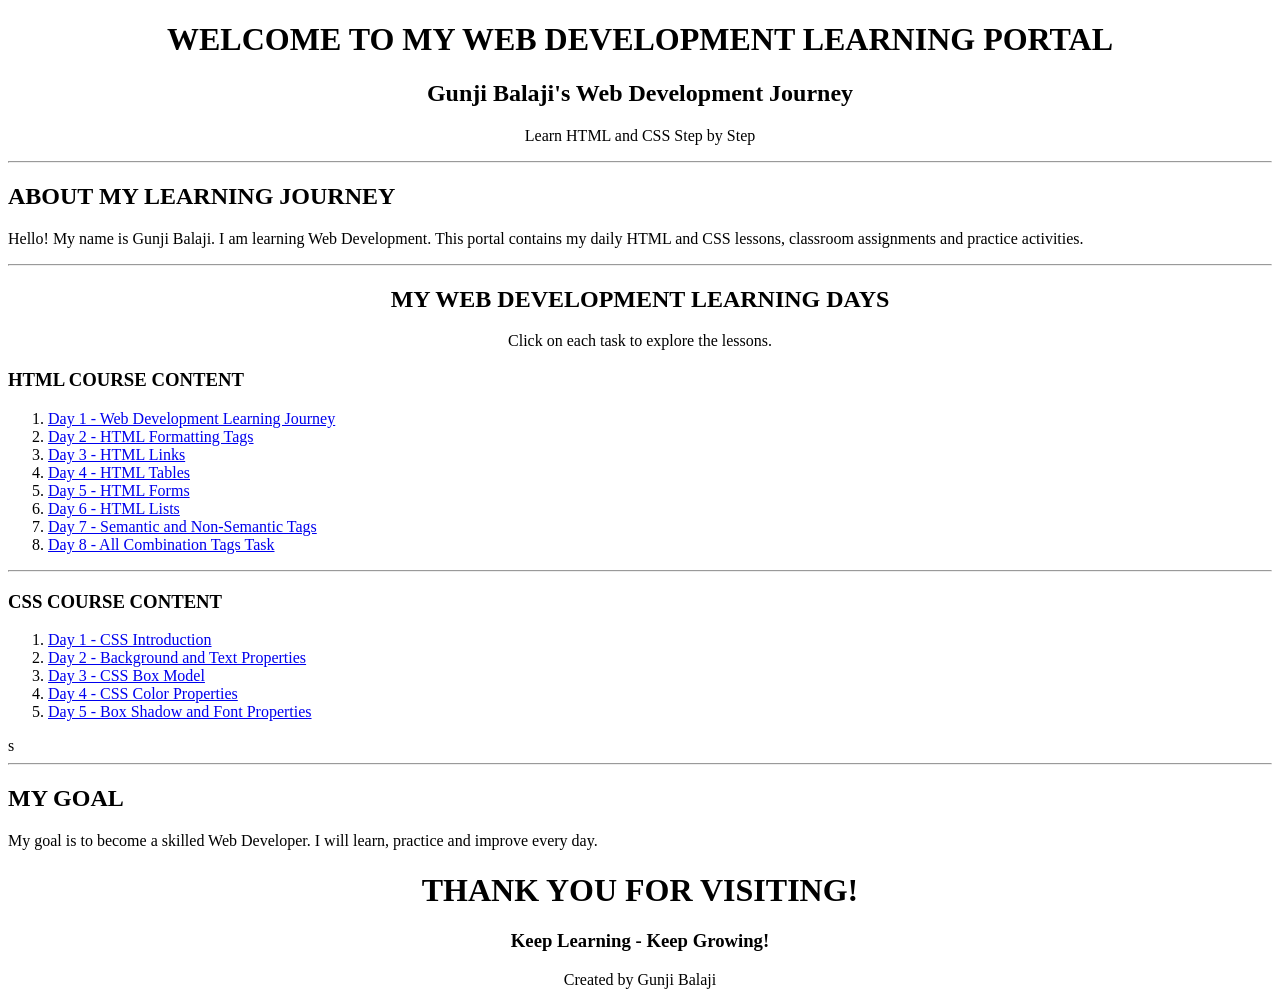
<file: index.html>
<!DOCTYPE html>
<html lang="en">

<head>
    <meta charset="UTF-8">
    <meta name="viewport" content="width=device-width, initial-scale=1.0">
    <title>Balaji Gunji HTML and CSS Learning Portal</title>
</head>

<body>

    <center>
        <h1>WELCOME TO MY WEB DEVELOPMENT LEARNING PORTAL</h1>
        <h2>Gunji Balaji's Web Development Journey</h2>
        <p>Learn HTML and CSS Step by Step</p>
    </center>

    <hr>

    <h2>ABOUT MY LEARNING JOURNEY</h2>

    <p>
        Hello! My name is Gunji Balaji. I am learning Web Development.
        This portal contains my daily HTML and CSS lessons,
        classroom assignments and practice activities.
    </p>

    <hr>

    <center>
        <h2>MY WEB DEVELOPMENT LEARNING DAYS</h2>
        <p>Click on each task to explore the lessons.</p>
    </center>

    <h3>HTML COURSE CONTENT</h3>

    <ol>
        <li><a href="./html/Day 1/index1.html">Day 1 - Web Development Learning Journey</a></li>

        <li><a href="./html/Day 2/index.html">Day 2 - HTML Formatting Tags</a></li>

        <li><a href="./html/Day 3/index.html">Day 3 - HTML Links</a></li>

        <li><a href="./html/Day 4/index.html">Day 4 - HTML Tables</a></li>

        <li><a href="./html/Day 5/index.html">Day 5 - HTML Forms</a></li>

        <li><a href="./html/Day 6/index.html">Day 6 - HTML Lists</a></li>

        <li><a href="./html/Day 7/index.html">Day 7 - Semantic and Non-Semantic Tags</a></li>

        <li><a href="./html/Day 8/index.html">Day 8 - All Combination Tags Task</a></li>
    </ol>

    <hr>

    <h3>CSS COURSE CONTENT</h3>

    <ol>
        <li><a href="./css/css introduction/">Day 1 - CSS Introduction</a></li>

        <li><a href="./css/css tasks/">Day 2 - Background and Text Properties</a></li>

        <li><a href="./css/css box models">Day 3 - CSS Box Model</a></li>

        <li><a href="./css/css colors/">Day 4 - CSS Color Properties</a></li>

        <li><a href="./css/css box shadow/">Day 5 - Box Shadow and Font Properties</a></li>
    </ol>
s
    <hr>

    <h2>MY GOAL</h2>

    <p>
        My goal is to become a skilled Web Developer.
        I will learn, practice and improve every day.
    </p>

    <center>
        <h1>THANK YOU FOR VISITING!</h1>
        <h3>Keep Learning - Keep Growing!</h3>
        <p>Created by Gunji Balaji</p>
    </center>

</body>

</html>
</file>
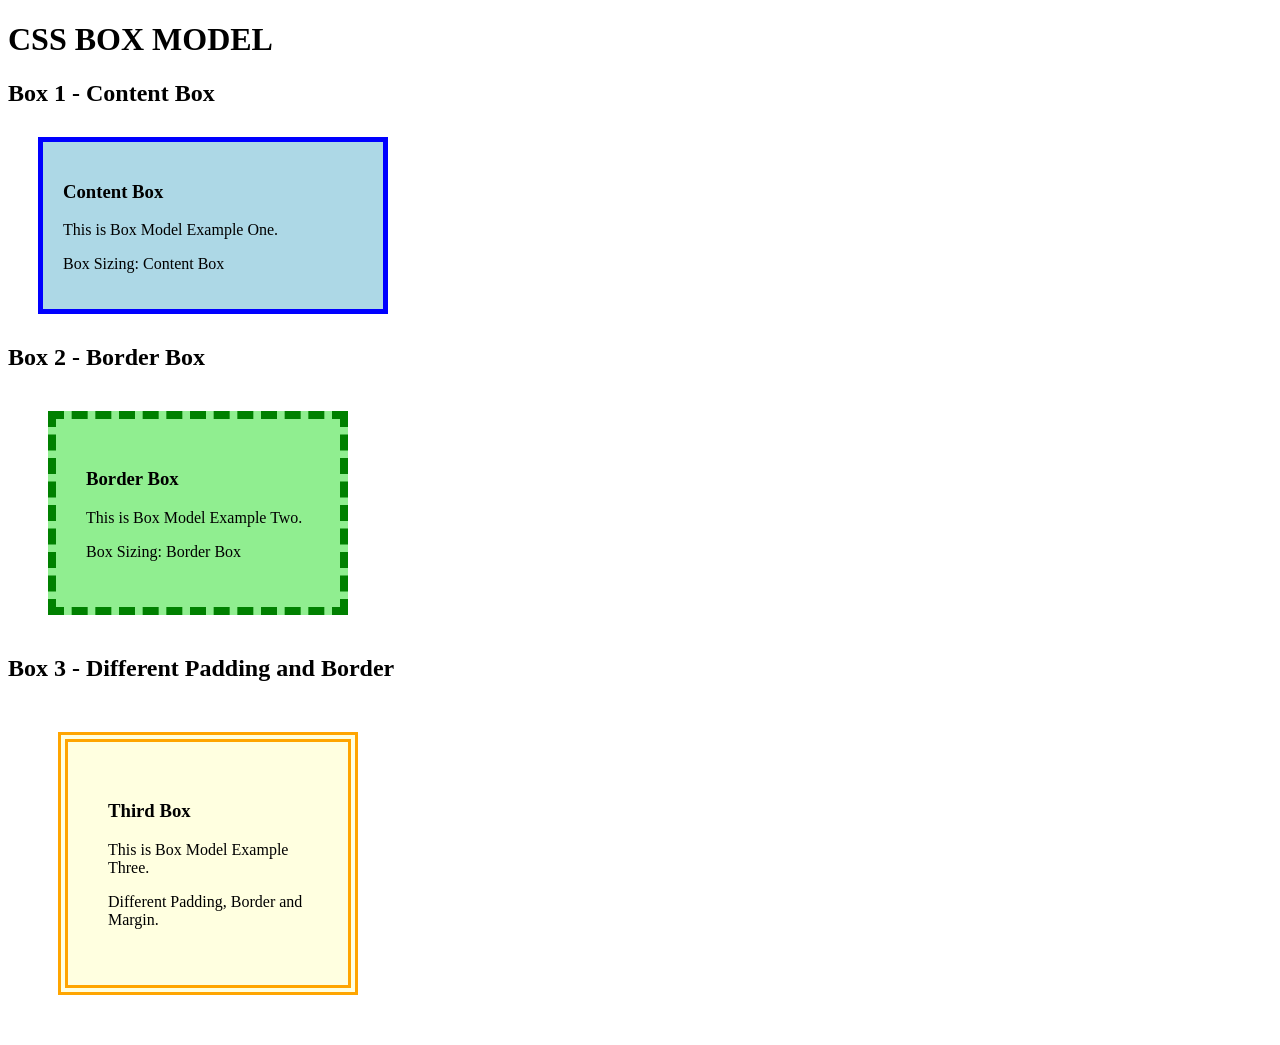
<file: frontend/css/css box models/index.html>
<!DOCTYPE html>
<html>

<head>
    <title>CSS Box Model</title>
    <link rel="stylesheet" href="style.css">
</head>

<body>

    <h1>CSS BOX MODEL</h1>

    <h2>Box 1 - Content Box</h2>

    <div class="box1">
        <h3>Content Box</h3>
        <p>This is Box Model Example One.</p>
        <p>Box Sizing: Content Box</p>
    </div>

    <h2>Box 2 - Border Box</h2>

    <div class="box2">
        <h3>Border Box</h3>
        <p>This is Box Model Example Two.</p>
        <p>Box Sizing: Border Box</p>
    </div>

    <h2>Box 3 - Different Padding and Border</h2>

    <div class="box3">
        <h3>Third Box</h3>
        <p>This is Box Model Example Three.</p>
        <p>Different Padding, Border and Margin.</p>
    </div>

</body>

</html>
</file>
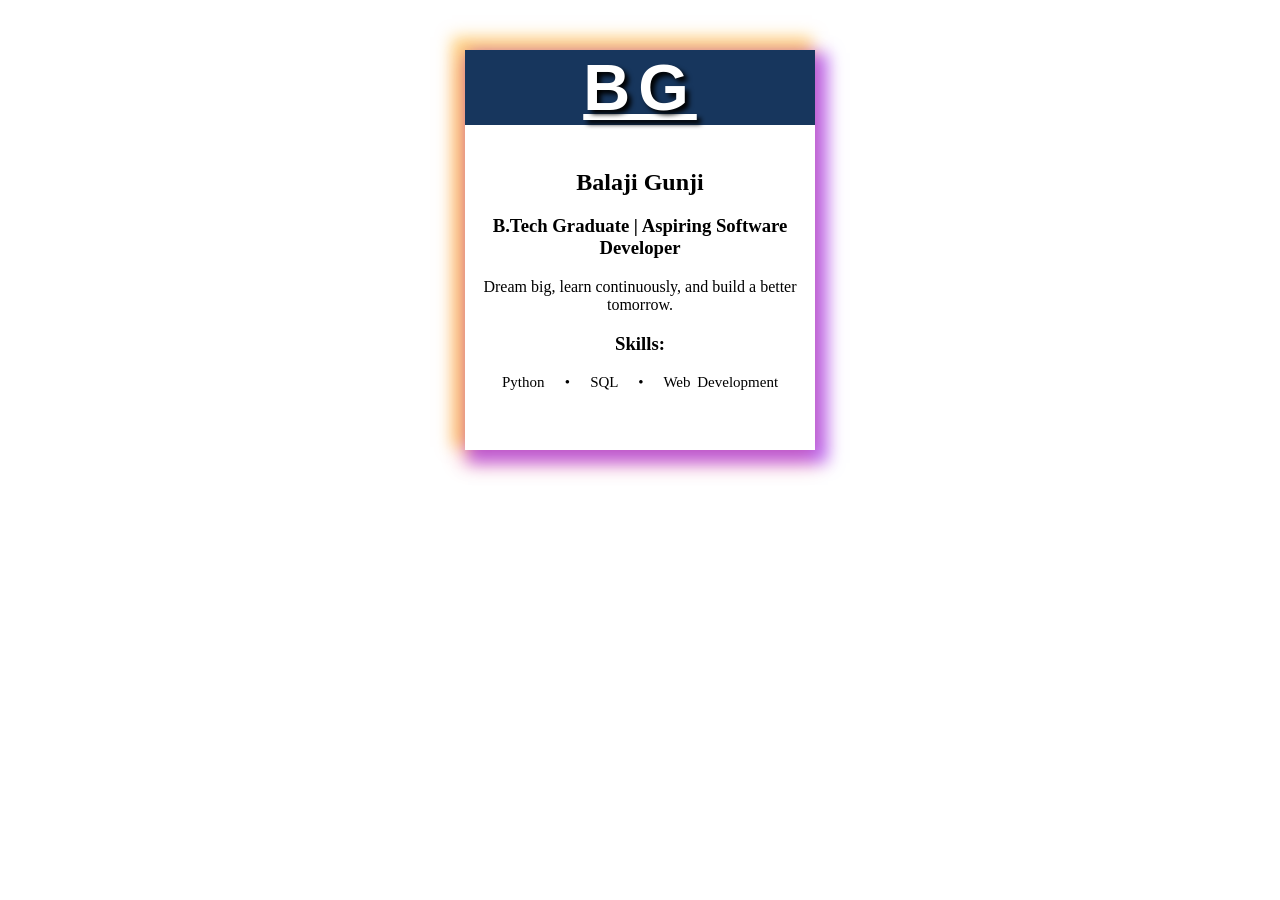
<file: frontend/css/css box shadow/index.html>
<!DOCTYPE html>
<html>

<head>
    <title>Student Profile Card</title>
    <link rel="stylesheet" href="style.css">
</head>

<body>

    <div class="profile-card">

        <h1 class="logo">BG</h1>

        <h2>Balaji Gunji</h2>

        <h3>B.Tech Graduate | Aspiring Software Developer</h3>

        <p class="description">
            Dream big, learn continuously,
            and build a better tomorrow.
        </p>

        <h3>Skills:</h3>

        <p class="skills">
            Python &nbsp; • &nbsp; SQL &nbsp; • &nbsp; Web Development
        </p>

    </div>

</body>

</html>
</file>
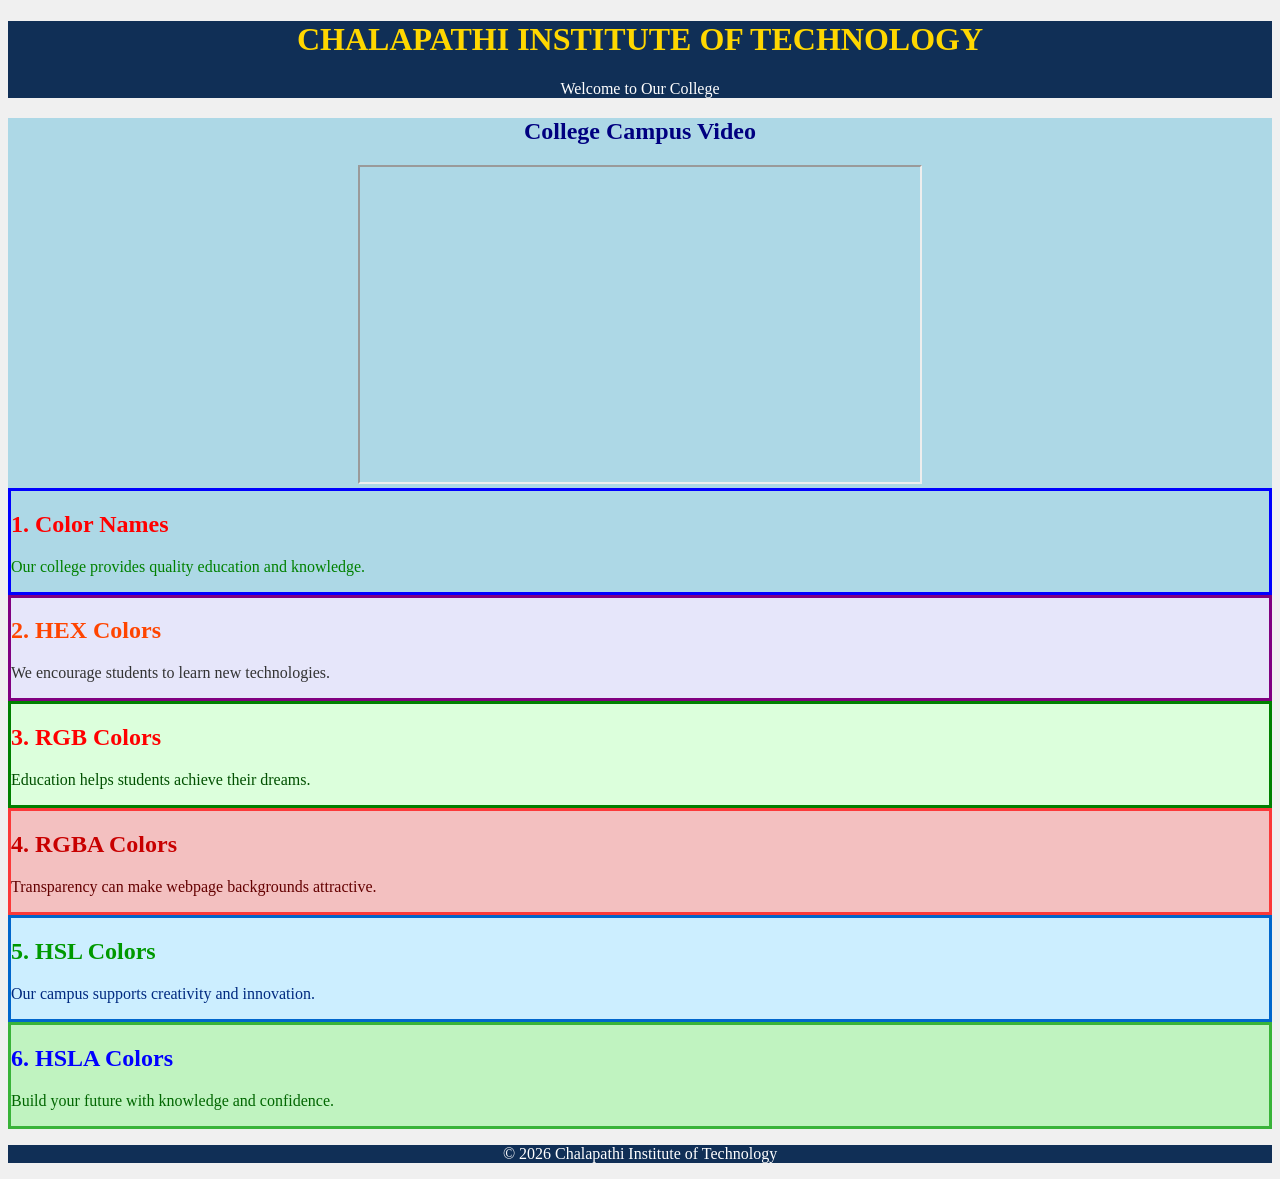
<file: frontend/css/css colors/index.html>
<!DOCTYPE html>
<html>

<head>
    <title>CSS Color Properties</title>
    <link rel="stylesheet" href="style.css">
</head>

<body>

    <header>
        <h1>CHALAPATHI INSTITUTE OF TECHNOLOGY</h1>
        <p>Welcome to Our College</p>
    </header>
<section class="video-section">

    <h2>College Campus Video</h2>

    <iframe width="560" height="315" src="https://www.youtube.com/embed/4LTCr86yPtc" title="College Campus Video"
        allowfullscreen>
    </iframe>

</section>

    
    </section>
    <section class="section1">
        <h2>1. Color Names</h2>
        <p>Our college provides quality education and knowledge.</p>
    </section>

    <section class="section2">
        <h2>2. HEX Colors</h2>
        <p>We encourage students to learn new technologies.</p>
    </section>

    <section class="section3">
        <h2>3. RGB Colors</h2>
        <p>Education helps students achieve their dreams.</p>
    </section>

    <section class="section4">
        <h2>4. RGBA Colors</h2>
        <p>Transparency can make webpage backgrounds attractive.</p>
    </section>

    <section class="section5">
        <h2>5. HSL Colors</h2>
        <p>Our campus supports creativity and innovation.</p>
    </section>

    <section class="section6">
        <h2>6. HSLA Colors</h2>
        <p>Build your future with knowledge and confidence.</p>
    </section>

    <footer>
        <p>© 2026 Chalapathi Institute of Technology</p>
    </footer>

</body>

</html>
</file>
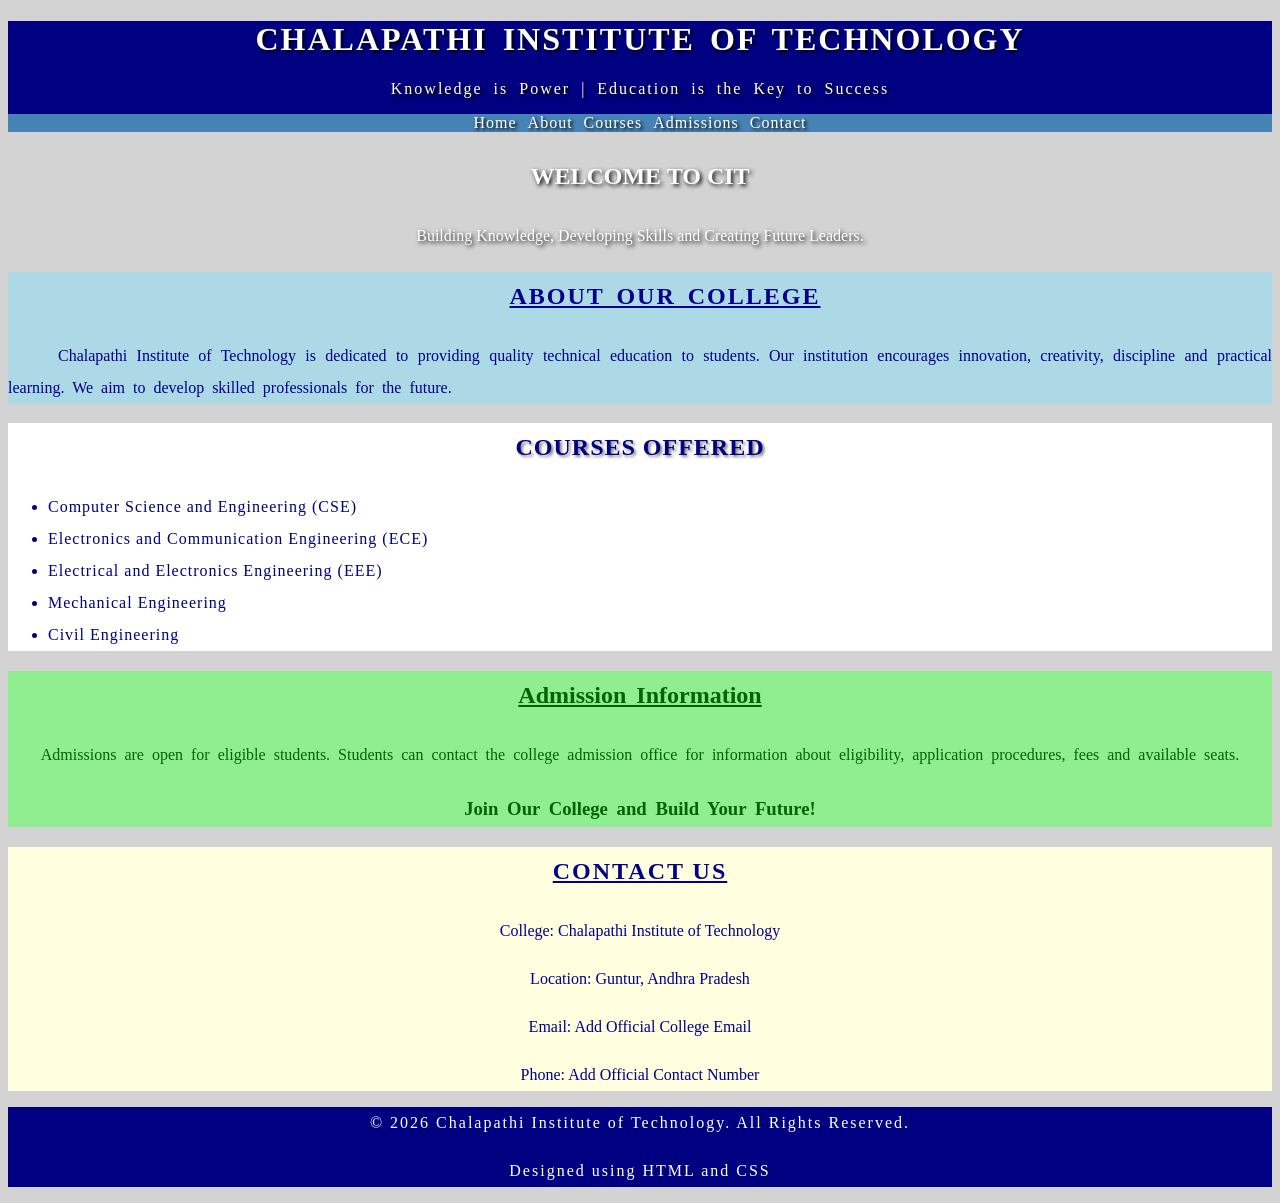
<file: frontend/css/css tasks/index.html>
<!DOCTYPE html>
<html>

<head>
    <title>Chalapathi Institute of Technology</title>
    <link rel="stylesheet" href="style.css">
</head>

<body>

    <!-- College Header -->
    <header>
        <h1>CHALAPATHI INSTITUTE OF TECHNOLOGY</h1>
        <p class="tagline">Knowledge is Power | Education is the Key to Success</p>

        <nav>
            <a href="#home">Home</a>
            <a href="#about">About</a>
            <a href="#courses">Courses</a>
            <a href="#admission">Admissions</a>
            <a href="#contact">Contact</a>
        </nav>
    </header>

    <!-- Home Section -->
    <section class="home" id="home">
        <h2>WELCOME TO CIT</h2>
        <p>
            Building Knowledge, Developing Skills and Creating Future Leaders.
        </p>
    </section>

    <!-- About Section -->
    <section class="about" id="about">
        <h2>About Our College</h2>

        <p>
            Chalapathi Institute of Technology is dedicated to providing
            quality technical education to students. Our institution
            encourages innovation, creativity, discipline and practical
            learning. We aim to develop skilled professionals for the
            future.
        </p>
    </section>

    <!-- Courses Section -->
    <section class="courses" id="courses">
        <h2>Courses Offered</h2>

        <ul>
            <li>Computer Science and Engineering (CSE)</li>
            <li>Electronics and Communication Engineering (ECE)</li>
            <li>Electrical and Electronics Engineering (EEE)</li>
            <li>Mechanical Engineering</li>
            <li>Civil Engineering</li>
        </ul>
    </section>

    <!-- Admission Section -->
    <section class="admission" id="admission">
        <h2>Admission Information</h2>

        <p>
            Admissions are open for eligible students.
            Students can contact the college admission office
            for information about eligibility, application
            procedures, fees and available seats.
        </p>

        <h3>Join Our College and Build Your Future!</h3>
    </section>

    <!-- Contact Section -->
    <section class="contact" id="contact">
        <h2>Contact Us</h2>

        <p>College: Chalapathi Institute of Technology</p>
        <p>Location: Guntur, Andhra Pradesh</p>
        <p>Email: Add Official College Email</p>
        <p>Phone: Add Official Contact Number</p>
    </section>

    <!-- Footer -->
    <footer>
        <p>© 2026 Chalapathi Institute of Technology. All Rights Reserved.</p>
        <p>Designed using HTML and CSS</p>
    </footer>

</body>

</html>
</file>
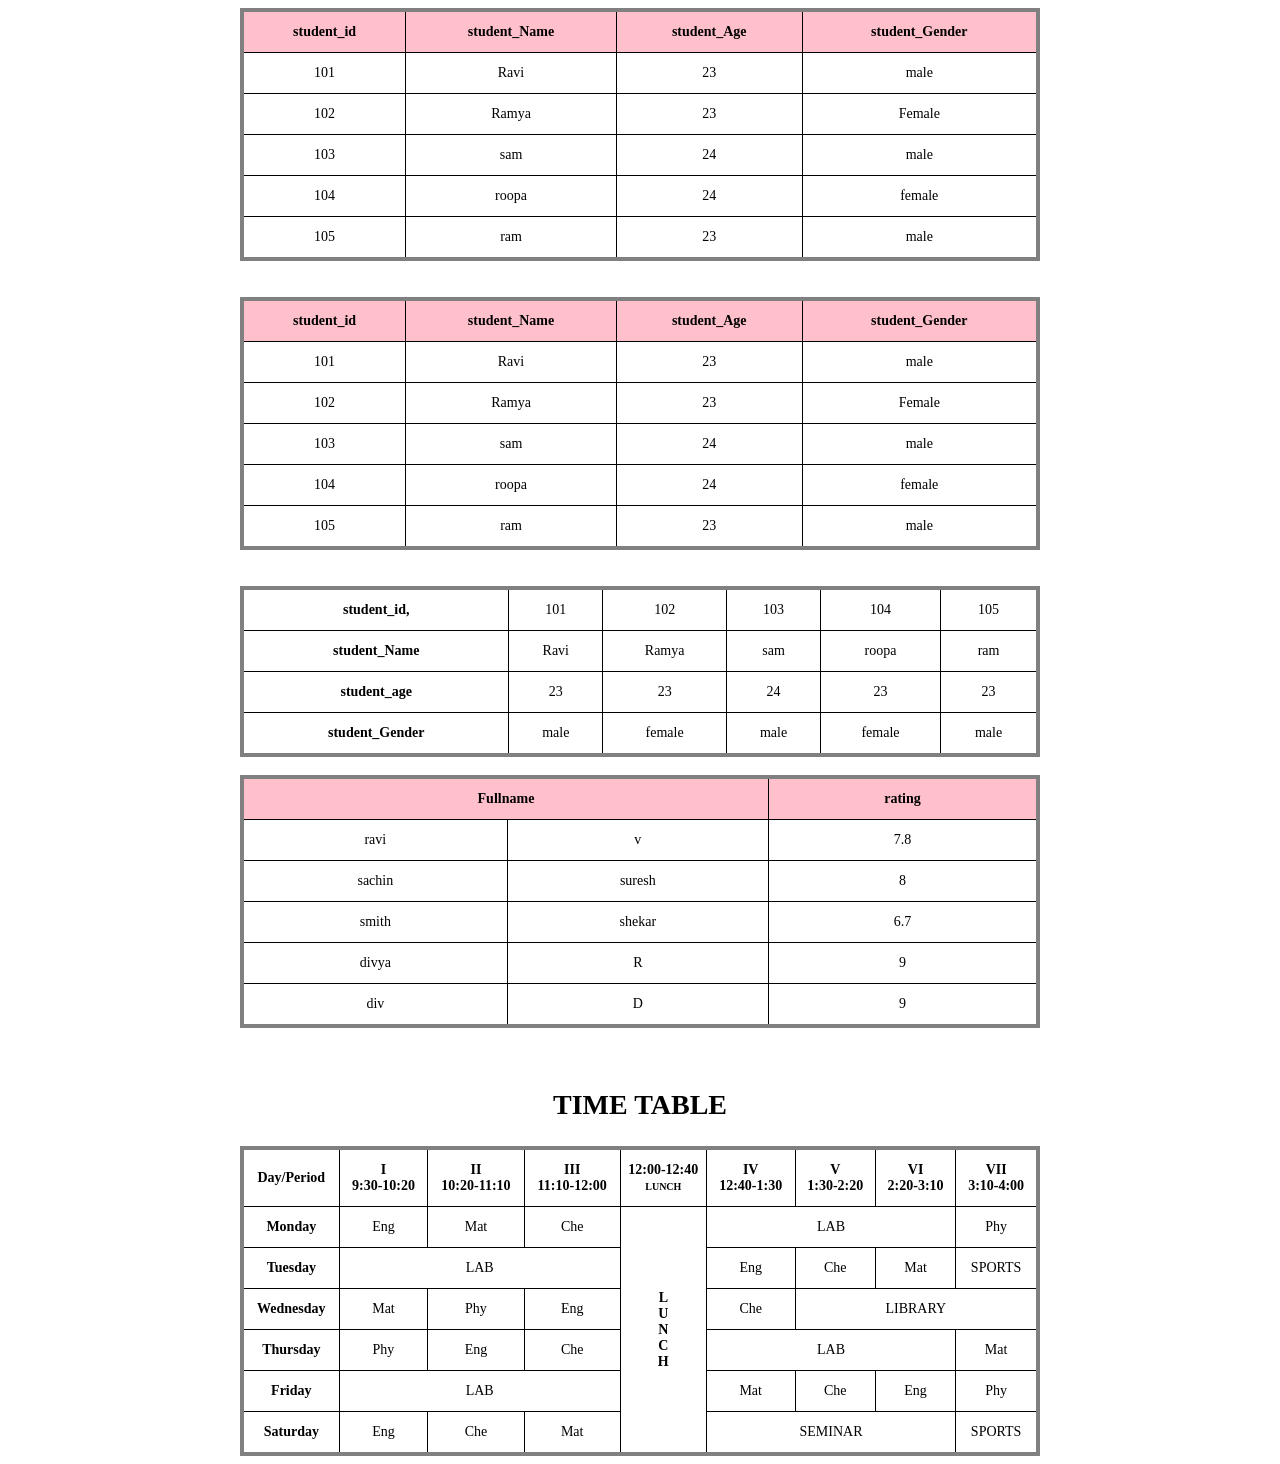
<file: frontend/html/Day 4/index.html>
<!DOCTYPE html>
<html lang="en">

<head>
    <meta charset="UTF-8">
    <meta name="viewport" content="width=device-width, initial-scale=1.0">
    <title>Document</title>
</head>

<body>

    <table>
        <tr bgcolor="pink">
            <th>student_id</th>
            <th>student_Name</th>
            <th>student_Age</th>
            <th>student_Gender</th>
        </tr>

        <tr>
            <td>101</td>
            <td>Ravi</td>
            <td>23</td>
            <td>male</td>
        </tr>

        <tr>
            <td>102</td>
            <td>Ramya</td>
            <td>23</td>
            <td>Female</td>
        </tr>

        <tr>
            <td>103</td>
            <td>sam</td>
            <td>24</td>
            <td>male</td>
        </tr>

        <tr>
            <td>104</td>
            <td>roopa</td>
            <td>24</td>
            <td>female</td>
        </tr>

        <tr>
            <td>105</td>
            <td>ram</td>
            <td>23</td>
            <td>male</td>
        </tr>
    </table>
    <br>
    <br>

    <table border="">
        <tr bgcolor="pink">
            <th>student_id</th>
            <th>student_Name</th>
            <th>student_Age</th>
            <th>student_Gender</th>
        </tr>

        <tr>
            <td>101</td>
            <td>Ravi</td>
            <td>23</td>
            <td>male</td>
        </tr>

        <tr>
            <td>102</td>
            <td>Ramya</td>
            <td>23</td>
            <td>Female</td>
        </tr>

        <tr>
            <td>103</td>
            <td>sam</td>
            <td>24</td>
            <td>male</td>
        </tr>

        <tr>
            <td>104</td>
            <td>roopa</td>
            <td>24</td>
            <td>female</td>
        </tr>

        <tr>
            <td>105</td>
            <td>ram</td>
            <td>23</td>
            <td>male</td>
        </tr>
    </table>
    <br>
    <br>

    <table border="">
        <tr>
            <th>student_id,</th>
            <td>101</td>
            <td>102</td>
            <td>103</td>
            <td>104</td>
            <td>105</td>
        </tr>

        <tr>
            <th>student_Name</th>
            <td>Ravi</td>
            <td>Ramya</td>
            <td>sam</td>
            <td>roopa</td>
            <td>ram</td>
        </tr>

        <tr>
            <th>student_age</th>
            <td>23</td>
            <td>23</td>
            <td>24</td>
            <td>23</td>
            <td>23</td>
        </tr>

        <tr>
            <th>student_Gender</th>
            <td>male</td>
            <td>female</td>
            <td>male</td>
            <td>female</td>
            <td>male</td>
        </tr>

    </table>
    <br>

    <table border="">
        <tr bgcolor="pink">
            <th colspan="2">Fullname</th>
            <th>rating</th>
        </tr>

        <tr>
            <td>ravi</td>
            <td>v</td>
            <td>7.8</td>
        </tr>

        <tr>
            <td>sachin</td>
            <td>suresh</td>
            <td>8</td>
        </tr>

        <tr>
            <td>smith</td>
            <td>shekar</td>
            <td>6.7</td>
        </tr>

        <tr>
            <td>divya</td>
            <td>R</td>
            <td>9</td>
        </tr>

        <tr>
            <td>div</td>
            <td>D</td>
            <td>9</td>
        </tr>

    </table>

    <br>
    <br>

</body>

</html>

<!DOCTYPE html>
<html lang="en">

<head>
    <meta charset="UTF-8">
    <meta name="viewport" content="width=device-width, initial-scale=1.0">
    <title>Time Table</title>
    <style>
        body {
            font-family: "Times New Roman", serif;
            text-align: center;
        }

        h1 {
            font-size: 28px;
            margin: 25px;
        }

        table {
            border-collapse: collapse;
            width: 800px;
            margin: auto;
            border: 4px solid gray;
        }

        th,
        td {
            border: 1px solid black;
            padding: 12px 5px;
            text-align: center;
            font-size: 14px;
        }

        th {
            font-weight: bold;
        }

        .lunch {
            font-weight: bold;
            width: 75px;
        }

        .small {
            font-size: 10px;
        }
    </style>
</head>

<body>

    <h1>TIME TABLE</h1>

    <table>
        <tr>
            <th>Day/Period</th>
            <th>I<br>9:30-10:20</th>
            <th>II<br>10:20-11:10</th>
            <th>III<br>11:10-12:00</th>
            <th>12:00-12:40<br><span class="small">LUNCH</span></th>
            <th>IV<br>12:40-1:30</th>
            <th>V<br>1:30-2:20</th>
            <th>VI<br>2:20-3:10</th>
            <th>VII<br>3:10-4:00</th>
        </tr>

        <tr>
            <th>Monday</th>
            <td>Eng</td>
            <td>Mat</td>
            <td>Che</td>
            <td rowspan="6" class="lunch">L<br>U<br>N<br>C<br>H</td>
            <td colspan="3">LAB</td>
            <td>Phy</td>
        </tr>

        <tr>
            <th>Tuesday</th>
            <td colspan="3">LAB</td>
            <td>Eng</td>
            <td>Che</td>
            <td>Mat</td>
            <td>SPORTS</td>
        </tr>

        <tr>
            <th>Wednesday</th>
            <td>Mat</td>
            <td>Phy</td>
            <td>Eng</td>
            <td>Che</td>
            <td colspan="3">LIBRARY</td>
        </tr>

        <tr>
            <th>Thursday</th>
            <td>Phy</td>
            <td>Eng</td>
            <td>Che</td>
            <td colspan="3">LAB</td>
            <td>Mat</td>
        </tr>

        <tr>
            <th>Friday</th>
            <td colspan="3">LAB</td>
            <td>Mat</td>
            <td>Che</td>
            <td>Eng</td>
            <td>Phy</td>
        </tr>

        <tr>
            <th>Saturday</th>
            <td>Eng</td>
            <td>Che</td>
            <td>Mat</td>
            <td colspan="3">SEMINAR</td>
            <td>SPORTS</td>
        </tr>
    </table>

</body>

</html>
</file>
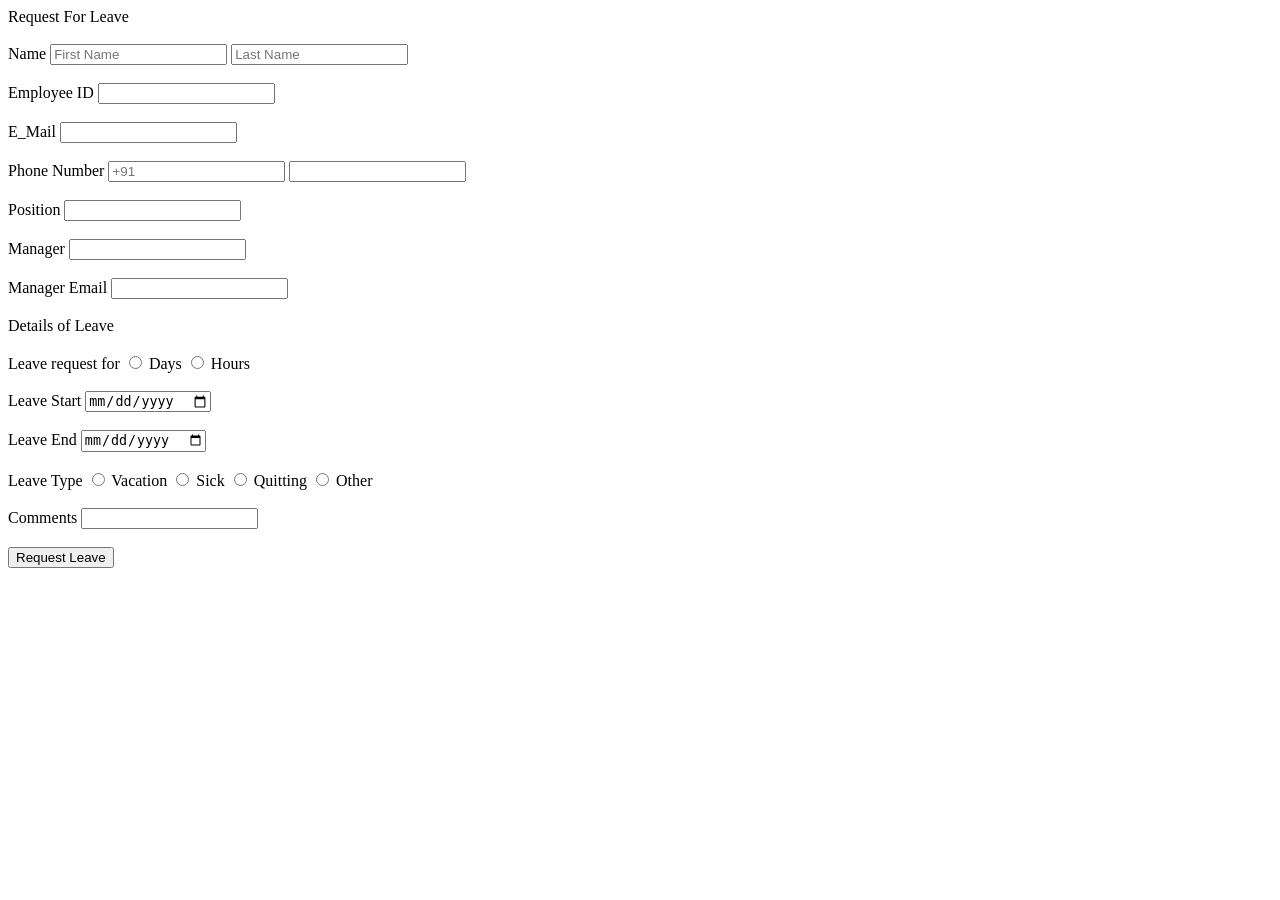
<file: frontend/html/Day 5/index.html>
<!DOCTYPE html>
<html lang="en">

<head>
    <meta charset="UTF-8">
    <meta name="viewport" content="width=device-width, initial-scale=1.0">
    <title>Document</title>
</head>

<body>
    <form action="https://www.10000coders.in/">
        <label>Request For Leave</label>
        <br>
        <br>
        <label for="name">Name</label>
        <input type="text" id="name" name="firstName" placeholder="First Name" required pattern="[a-zA-Z]{}"
            title="Enter Invalid Name">
        <input type="text" id="name" name="lastName" placeholder="Last Name" required pattern="[a-zA-Z]{}"
            title="Enter Invalid Name">

        <br>
        <br>
        <label for="id">Employee ID</label>
        <input type="text" id="id" required pattern="[a-zA-Z0-9]{}">
        <br>
        <br>
        <label for="mail">E_Mail</label>
        <input type="email" id="mail" required>
        <br>
        <br>
        <label for="phone">Phone Number</label>
        <input type="text" id="phone" required placeholder="+91" pattern="\+[0-9]{1,3}">
        <input type="text" id="phone" required pattern="[6-9][0-9]{9}" title="Please Enter valid phone number!">
        <br>
        <br>
        <label for="position">Position</label>
        <input type="text" id="position" required pattern="[a-zA-Z\s]+">
        <br>
        <br>
        <label for="manager">Manager</label>
        <input type="text" id="manager" required>
        <br>
        <br>
        <label for="manageremail">Manager Email</label>
        <input type="text" id="manageremail">
        <br>
        <br>
        <label>Details of Leave</label>
        <br>
        <br>
        <label>Leave request for</label>
        <input type="radio" id="day" name="leave" required>
        <label for="day">Days</label>
        <input type="radio" id="hour" name="leave" required>
        <label for="hour">Hours</label>
        <br>
        <br>
        <label for="start">Leave Start</label>
        <input type="date" id="start" required>
        <br>
        <br>
        <label for="end">Leave End</label>
        <input type="date" id="end">
        <br>
        <br>
        <label>Leave Type</label>
        <input type="radio" id="vacation" name="ltype">
        <label for="vacation">Vacation</label>
        <input type="radio" id="sick" name="ltype">
        <label for="sick">Sick</label>

        <input type="radio" id="quitting" name="ltype">
        <label for="quitting">Quitting</label>

        <input type="radio" id="other" name="ltype">
        <label for="other">Other</label>
        <br>
        <br>
        <label for="comm">Comments</label>
        <input type="text" id="comm">
        <br>
        <br>
        <button>Request Leave</button>
    </form>
</body>

</html>
</file>
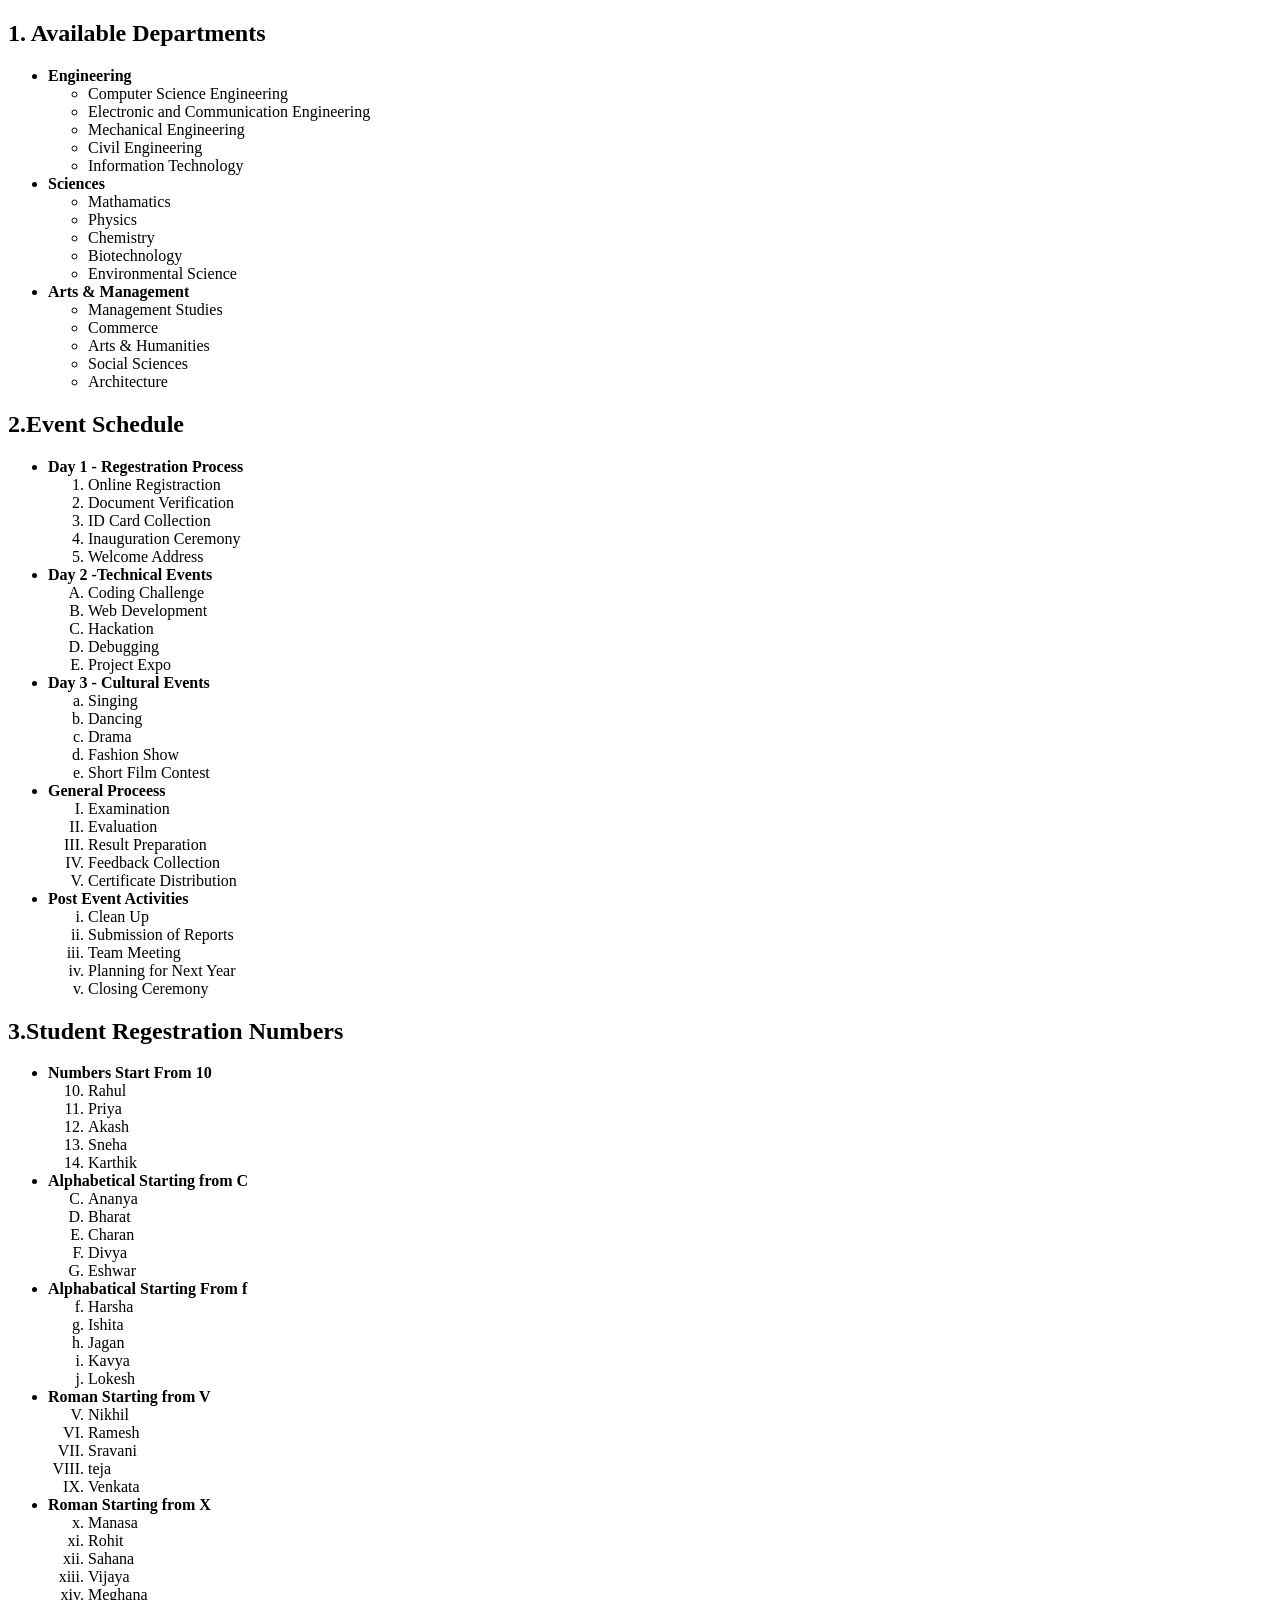
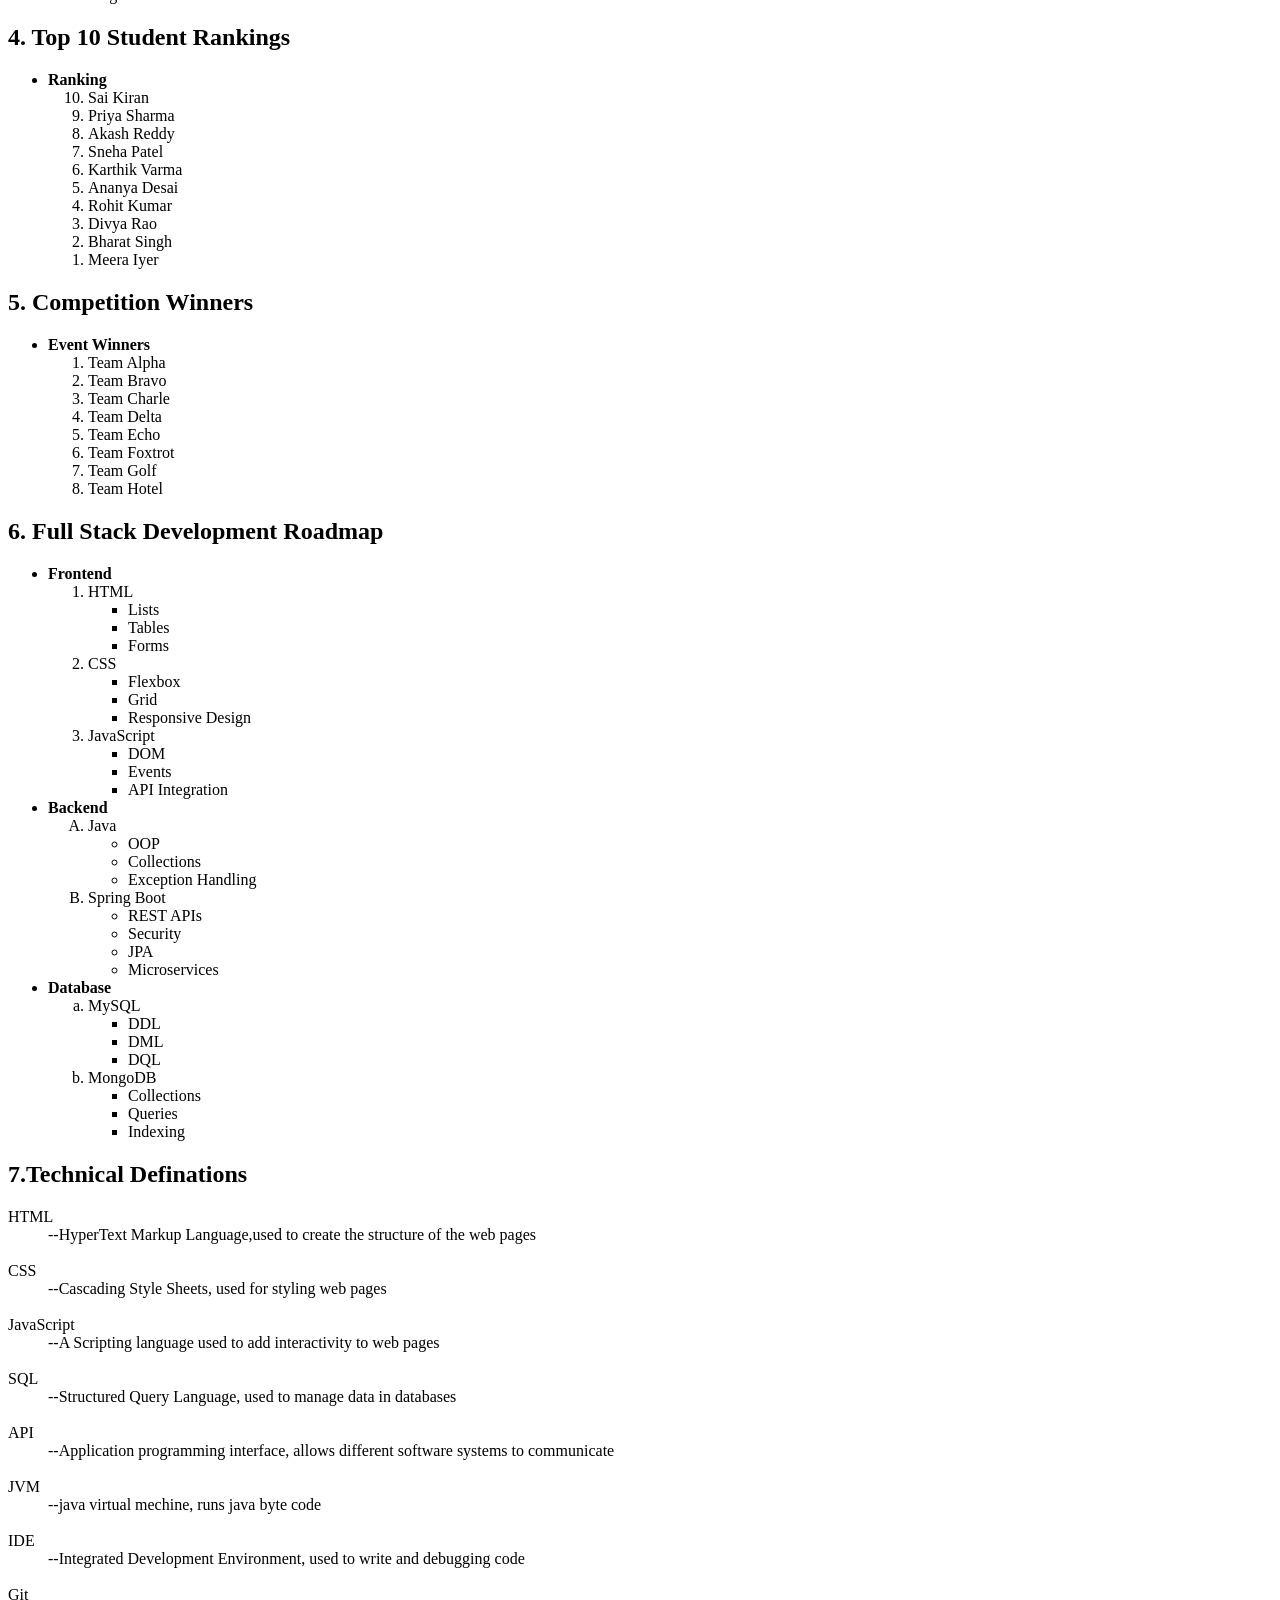
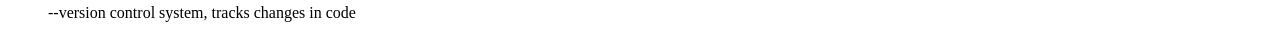
<file: frontend/html/Day 6/index.html>
<!DOCTYPE html>
<html lang="en">

<head>
    <meta charset="UTF-8">
    <meta name="viewport" content="width=device-width, initial-scale=1.0">
    <title>Document</title>
</head>

<body>
    <h2> 1. Available Departments</h2>
    <ul>
        <li><b>Engineering</b></li>
        <ul>
            <li>Computer Science Engineering</li>
            <li>Electronic and Communication Engineering</li>
            <li>Mechanical Engineering</li>
            <li>Civil Engineering</li>
            <li>Information Technology</li>
        </ul>
        <li><b>Sciences</b></li>
        <ul>
            <li>Mathamatics</li>
            <li>Physics</li>
            <li>Chemistry</li>
            <li>Biotechnology</li>
            <li>Environmental Science</li>
        </ul>
        <li><b>Arts & Management</b></li>
        <ul>
            <li>Management Studies</li>
            <li>Commerce</li>
            <li>Arts & Humanities</li>
            <li>Social Sciences</li>
            <li>Architecture</li>
        </ul>
    </ul>

    <h2>2.Event Schedule</h2>
    <ul>
        <li><b>Day 1 - Regestration Process</b></li>
        <ol>
            <li>Online Registraction</li>
            <li>Document Verification</li>
            <li>ID Card Collection</li>
            <li>Inauguration Ceremony</li>
            <li>Welcome Address</li>
        </ol>
        <li><b>Day 2 -Technical Events</b></li>
        <ol type="A">
            <li>Coding Challenge</li>
            <li>Web Development</li>
            <li>Hackation</li>
            <li>Debugging</li>
            <li>Project Expo</li>
        </ol>
        <li><b>Day 3 - Cultural Events</b></li>
        <ol type="a">
            <li>Singing</li>
            <li>Dancing</li>
            <li>Drama</li>
            <li>Fashion Show</li>
            <li>Short Film Contest</li>
        </ol>
        <li><b>General Proceess</b></li>
        <ol type="I">
            <li>Examination</li>
            <li>Evaluation</li>
            <li>Result Preparation</li>
            <li>Feedback Collection</li>
            <li>Certificate Distribution</li>
        </ol>
        <li><b>Post Event Activities</b></li>
        <ol type="i">
            <li>Clean Up</li>
            <li>Submission of Reports</li>
            <li>Team Meeting</li>
            <li>Planning for Next Year</li>
            <li>Closing Ceremony</li>
        </ol>
    </ul>
    <h2>3.Student Regestration Numbers</h2>
    <ul>
        <li><b>Numbers Start From 10</b></li>
        <ol start="10">
            <li>Rahul</li>
            <li>Priya</li>
            <li>Akash</li>
            <li>Sneha</li>
            <li>Karthik</li>
        </ol>
        <li><b>Alphabetical Starting from C</b></li>
        <ol type="A" start="3">
            <li>Ananya</li>
            <li>Bharat</li>
            <li>Charan</li>
            <li>Divya</li>
            <li>Eshwar</li>
        </ol>
        <li><b>Alphabatical Starting From f</b></li>
        <ol type="a" start="6">
            <li>Harsha</li>
            <li>Ishita</li>
            <li>Jagan</li>
            <li>Kavya</li>
            <li>Lokesh</li>
        </ol>
        <li><b>Roman Starting from V</b></li>
        <ol start="5" type="I">
            <li>Nikhil</li>
            <li>Ramesh</li>
            <li>Sravani</li>
            <li>teja</li>
            <li>Venkata</li>
        </ol>
        <li><b>Roman Starting from X</b></li>
        <ol start="10" type="i">
            <li>Manasa</li>
            <li>Rohit</li>
            <li>Sahana</li>
            <li>Vijaya</li>
            <li>Meghana</li>
        </ol>
    </ul>
    <h2>4. Top 10 Student Rankings</h2>
    <ul>
        <li><b>Ranking</b></li>
        <ol reversed>
            <li>Sai Kiran</li>
            <li>Priya Sharma</li>
            <li>Akash Reddy</li>
            <li>Sneha Patel</li>
            <li>Karthik Varma</li>
            <li>Ananya Desai</li>
            <li>Rohit Kumar</li>
            <li>Divya Rao</li>
            <li>Bharat Singh</li>
            <li>Meera Iyer</li>
        </ol>
    </ul>
    <h2>5. Competition Winners</h2>
    <ul>
        <li><b>Event Winners</b></li>
        <ol>
            <li>Team Alpha</li>
            <li>Team Bravo</li>
            <li>Team Charle</li>
            <li>Team Delta</li>
            <li>Team Echo</li>
            <li>Team Foxtrot</li>
            <li>Team Golf</li>
            <li>Team Hotel</li>

        </ol>
    </ul>
    <h2>6. Full Stack Development Roadmap</h2>
    <ul>
        <li><b>Frontend</b></li>
        <ol>
            <li>HTML</li>
            <ul>
                <li>Lists</li>
                <li>Tables</li>
                <li>Forms</li>
            </ul>
            <li>CSS</li>
            <ul>
                <li>Flexbox</li>
                <li>Grid</li>
                <li>Responsive Design</li>
            </ul>
            <li>JavaScript</li>
            <ul>
                <li>DOM</li>
                <li>Events</li>
                <li>API Integration</li>
            </ul>
        </ol>
        <li><b>Backend</b></li>
        <ol type="A">
            <li>Java</li>
            <ul type="circle">
                <li>OOP</li>
                <li>Collections</li>
                <li>Exception Handling</li>
            </ul>
            <li>Spring Boot</li>
            <ul type="circle">
                <li>REST APIs</li>
                <li>Security</li>
                <li>JPA</li>
                <li>Microservices</li>
            </ul>
        </ol>
        <li> <b>Database</b></li>
        <ol type="a">
            <li>MySQL</li>
            <ul>
                <li>DDL</li>
                <li>DML</li>
                <li>DQL</li>
            </ul>
            <li>MongoDB</li>
            <ul>
                <li>Collections</li>
                <li>Queries</li>
                <li>Indexing</li>
            </ul>
        </ol>
    </ul>
    <h2>7.Technical Definations</h2>
    <dl>
        <dt>HTML</dt>
        <dd>--HyperText Markup Language,used to create the structure of the web pages</dd>
        <br>
        <dt>CSS</dt>
        <dd>--Cascading Style Sheets, used for styling web pages</dd>
        <br>
        <dt>JavaScript</dt>
        <dd>--A Scripting language used to add interactivity to web pages</dd>
        <br>
        <dt>SQL</dt>
        <dd>--Structured Query Language, used to manage data in databases</dd>
        <br>
        <dt>API</dt>
        <dd>--Application programming interface, allows different software systems to communicate</dd>
        <br>
        <dt>JVM</dt>
        <dd>--java virtual mechine, runs java byte code</dd>
        <br>
        <dt>IDE</dt>
        <dd>--Integrated Development Environment, used to write and debugging code </dd>
        <br>
        <dt>Git</dt>
        <dd>--version control system, tracks changes in code</dd>
    </dl>
</body>

</html>
</file>
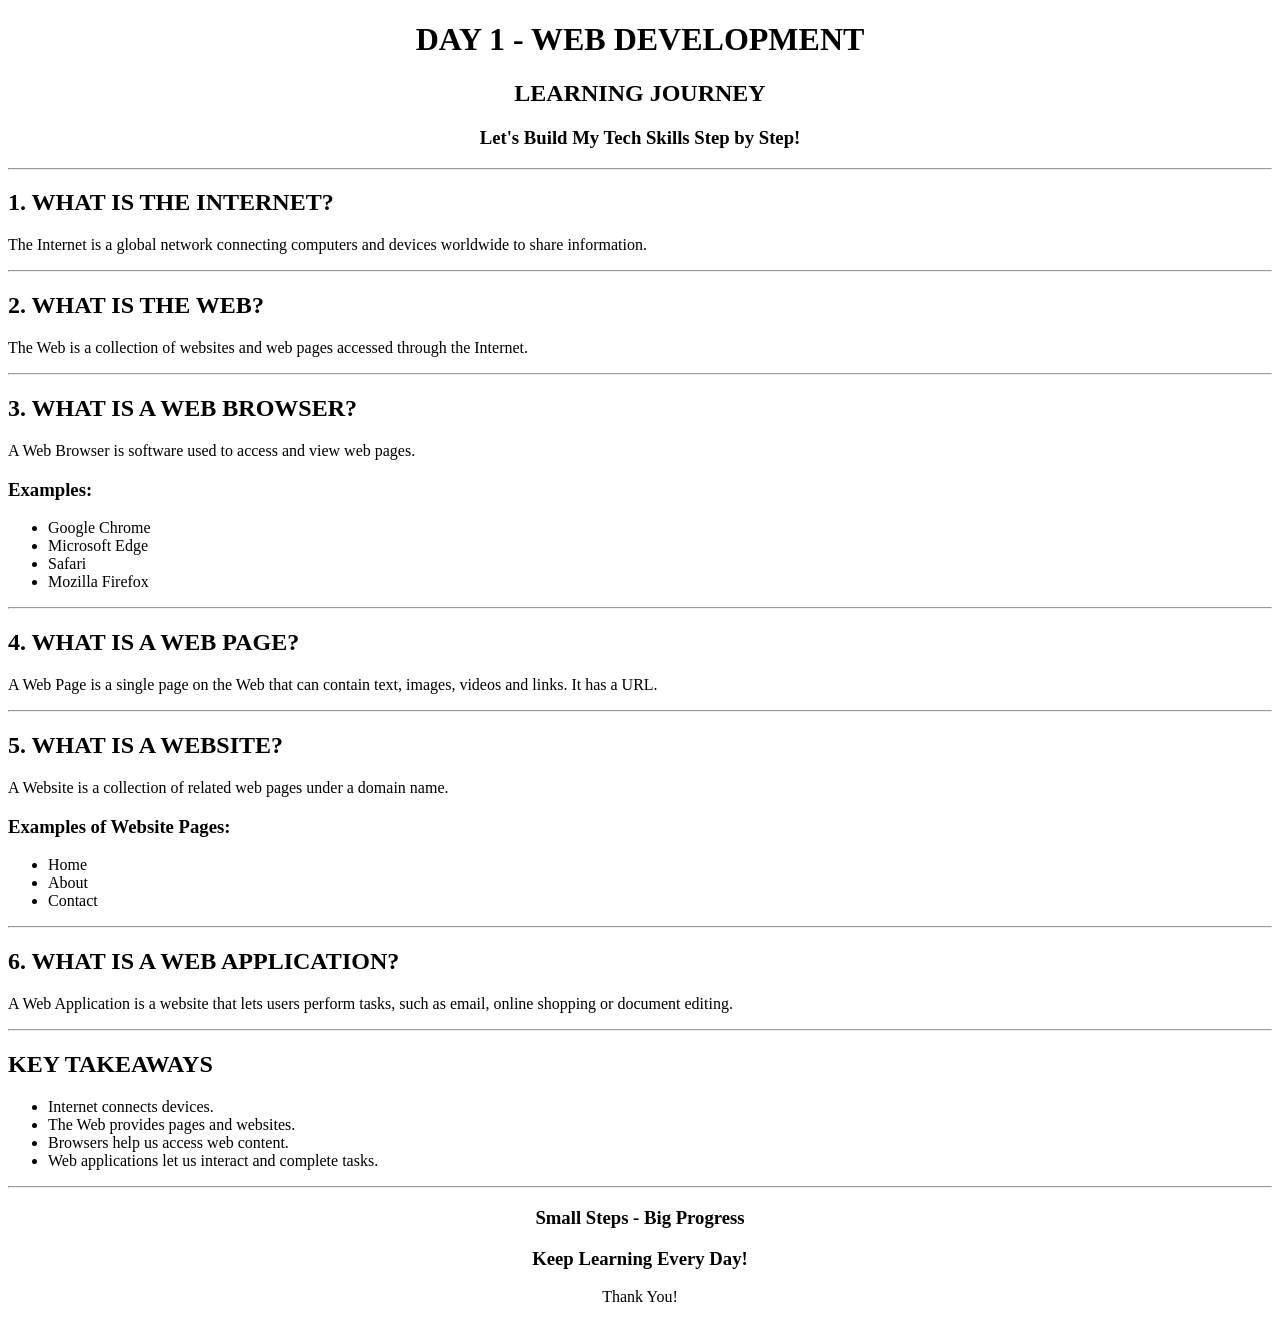
<file: index1.html>
<!DOCTYPE html>
<html>

<head>
    <title>Day 1 - Web Development Learning Journey</title>
</head>

<body>

    <center>
        <h1>DAY 1 - WEB DEVELOPMENT</h1>
        <h2>LEARNING JOURNEY</h2>
        <h3>Let's Build My Tech Skills Step by Step!</h3>
        <hr>
    </center>

    <h2>1. WHAT IS THE INTERNET?</h2>

    <p>
        The Internet is a global network connecting
        computers and devices worldwide to share information.
    </p>

    <hr>

    <h2>2. WHAT IS THE WEB?</h2>

    <p>
        The Web is a collection of websites and web pages
        accessed through the Internet.
    </p>

    <hr>

    <h2>3. WHAT IS A WEB BROWSER?</h2>

    <p>
        A Web Browser is software used to access and view web pages.
    </p>

    <h3>Examples:</h3>

    <ul>
        <li>Google Chrome</li>
        <li>Microsoft Edge</li>
        <li>Safari</li>
        <li>Mozilla Firefox</li>
    </ul>

    <hr>

    <h2>4. WHAT IS A WEB PAGE?</h2>

    <p>
        A Web Page is a single page on the Web that can contain
        text, images, videos and links.
        It has a URL.
    </p>

    <hr>

    <h2>5. WHAT IS A WEBSITE?</h2>

    <p>
        A Website is a collection of related web pages
        under a domain name.
    </p>

    <h3>Examples of Website Pages:</h3>

    <ul>
        <li>Home</li>
        <li>About</li>
        <li>Contact</li>
    </ul>

    <hr>

    <h2>6. WHAT IS A WEB APPLICATION?</h2>

    <p>
        A Web Application is a website that lets users
        perform tasks, such as email, online shopping
        or document editing.
    </p>

    <hr>

    <h2>KEY TAKEAWAYS</h2>

    <ul>
        <li>Internet connects devices.</li>
        <li>The Web provides pages and websites.</li>
        <li>Browsers help us access web content.</li>
        <li>Web applications let us interact and complete tasks.</li>
    </ul>

    <hr>

    <center>
        <h3>Small Steps - Big Progress</h3>
        <h3>Keep Learning Every Day!</h3>
        <p>Thank You!</p>
    </center>

</body>

</html>
</file>
<file: frontend/css/css box models/style.css>
/* First Box */
.box1 {
    width: 300px;
    background-color: lightblue;

    padding: 20px;

    border: 5px solid blue;

    margin: 30px;

    box-sizing: content-box;
}

/* Second Box */
.box2 {
    width: 300px;
    background-color: lightgreen;

    padding: 30px;

    border: 8px dashed green;

    margin: 40px;

    box-sizing: border-box;
}

/* Third Box */
.box3 {
    width: 300px;
    background-color: lightyellow;

    padding: 40px;

    border: 10px double orange;

    margin: 50px;

    box-sizing: border-box;
}
</file>
<file: frontend/css/css box shadow/style.css>
.profile-card {
    width: 350px;
    height: 400px;
    background-color: white;
    text-align: center;

    margin: 50px auto;

    box-shadow:
        8px 8px 15px 5px rgba(128, 0, 255, 0.5),
        -8px -8px 15px 5px rgba(255, 165, 0, 0.5),
        0px 10px 20px 3px rgba(255, 0, 0, 0.3);
}

h1 {
    font-family: Georgia, serif;
    font-size: 26px;
    font-weight: bold;
    text-decoration: underline;
    text-transform: uppercase;
    letter-spacing: 2px;
}

.skills {
    font-size: 15px;
    word-spacing: 3px;
    letter-spacing: 0px;
}
.logo {
    font-family: Arial, sans-serif;
    font-size: 65px;
    font-weight: bold;
    color: #ffffff;
    background-color: #17365d;
    text-align: center;
    text-shadow: 4px 4px 5px black;
    letter-spacing: 8px;
    text-decoration: underline;
}
</file>
<file: frontend/css/css colors/style.css>
/* Body */
body {
    background-color: #f0f0f0;
    color: black;
}

/* Header - HEX Color */
header {
    background-color: #102f56;
    color: #FFFFFF;
    text-align: center;
}

header h1 {
    color: #FFD700;
}
.video-section {
    background-color: lightblue;
    color: navy;
    text-align: center;
}

/* Section 1 - Color Names */
.section1 {
    background-color: lightblue;
    color: navy;
    border: 3px solid blue;
}

.section1 h2 {
    color: red;
}

.section1 p {
    color: green;
}

/* Section 2 - HEX Colors */
.section2 {
    background-color: #E6E6FA;
    color: #333333;
    border: 3px solid #800080;
}

.section2 h2 {
    color: #FF4500;
}

/* Section 3 - RGB Colors */
.section3 {
    background-color: rgb(220, 255, 220);
    color: rgb(0, 80, 0);
    border: 3px solid rgb(0, 128, 0);
}

.section3 h2 {
    color: rgb(255, 0, 0);
}

/* Section 4 - RGBA Colors */
.section4 {
    background-color: rgba(255, 0, 0, 0.2);
    color: rgb(100, 0, 0);
    border: 3px solid rgba(255, 0, 0, 0.7);
}

.section4 h2 {
    color: rgba(200, 0, 0, 1);
}

/* Section 5 - HSL Colors */
.section5 {
    background-color: hsl(200, 100%, 90%);
    color: hsl(220, 100%, 25%);
    border: 3px solid hsl(210, 100%, 40%);
}

.section5 h2 {
    color: hsl(120, 100%, 30%);
}

/* Section 6 - HSLA Colors */
.section6 {
    background-color: hsla(120, 100%, 50%, 0.2);
    color: hsl(120, 100%, 20%);
    border: 3px solid hsla(120, 100%, 30%, 0.7);
}

.section6 h2 {
    color: hsla(240, 100%, 50%, 1);
}

/* Footer */
footer {
    background-color: #102f56;
    color: white;
    text-align: center;
}
</file>
<file: frontend/css/css tasks/style.css>
/* Body */
body {
    background-color: lightgray;
    color: black;
    direction: ltr;
}

/* College Header */
header {
    background-color: navy;
    color: white;
    text-align: center;
    letter-spacing: 2px;
    word-spacing: 5px;
    text-shadow: 2px 2px 3px black;
}

header h1 {
    text-transform: uppercase;
}

/* Navigation */
nav {
    background-color: steelblue;
    text-align: center;
}

nav a {
    color: white;
    text-decoration: none;
    letter-spacing: 1px;
}

nav a:hover {
    color: yellow;
    text-decoration: underline;
}

/* Home Section */
.home {
    background-image: url("C:\\Users\\Lenovo\\OneDrive\\Desktop\\105\\css tasks\\city img.webp");
    background-repeat: no-repeat;
    background-position: center;
    background-size: cover;
    background-attachment: fixed;

    color: white;
    text-align: center;
    line-height: 2;
    text-shadow: 2px 2px 4px black;
}

/* About Section */
.about {
    background-color: lightblue;
    color: darkblue;
    text-align: justify;
    text-indent: 50px;
    line-height: 2;
    word-spacing: 4px;
}

.about h2 {
    text-align: center;
    text-decoration: underline;
    text-transform: uppercase;
    letter-spacing: 2px;
}

/* Courses Section */
.courses {
    background-color: white;
    color: navy;
    line-height: 2;
    letter-spacing: 1px;
}

.courses h2 {
    text-align: center;
    text-transform: uppercase;
    text-shadow: 2px 2px 3px gray;
}

/* Admission Section */
.admission {
    background-color: lightgreen;
    color: darkgreen;
    text-align: center;
    line-height: 2;
    word-spacing: 4px;
}

.admission h2 {
    text-decoration: underline;
    text-transform: capitalize;
}

/* Contact Section */
.contact {
    background-color: lightyellow;
    color: darkblue;
    text-align: center;
    line-height: 2;
    direction: ltr;
}

.contact h2 {
    text-decoration: underline;
    text-transform: uppercase;
    letter-spacing: 2px;
}

/* Footer */
footer {
    background: navy;
    color: white;
    text-align: center;
    letter-spacing: 2px;
    line-height: 2;
}
</file>
